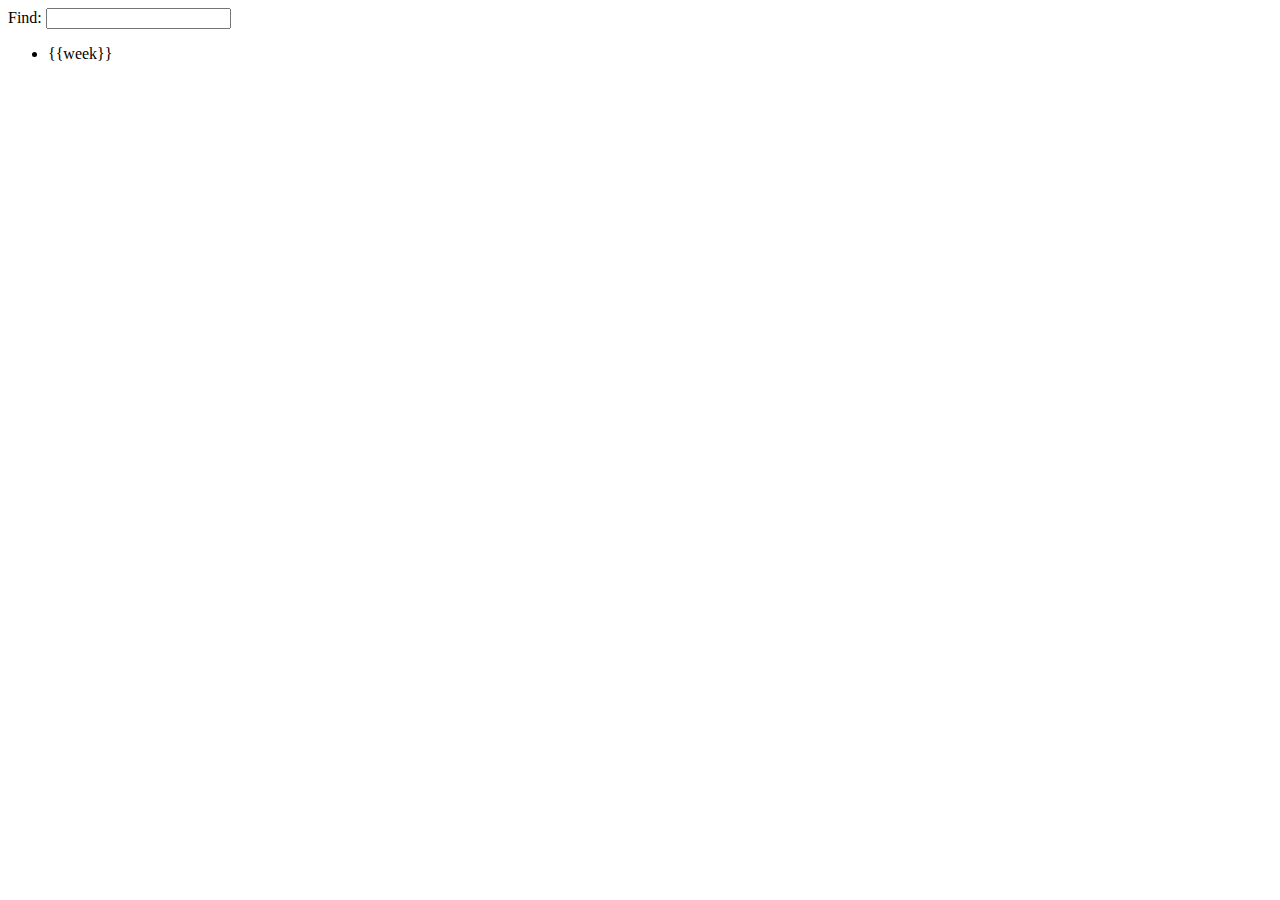
<file: src/web/filter.html>
<!doctype html>
<html lang="en">
<head>
    <title>Filter</title>
    <!--<script src="http://ajax.googleapis.com/ajax/libs/jquery/1.3/jquery.min.js" type="text/javascript"></script>-->
    <!--Comment -->
    <script type="text/javascript"
            src="http://AvailabilityDev01.getangular.com/angular-1.0a.js#database=AvailabilityDev01"></script>
</head>
<body>
<div ng-entity="Week:{days:[{},{},{},{},{},{},{}]}" ng-init="weeks=Week.all()">
    <label>Find: <input name="filterText"></label>
    <ul>
        <li ng-repeat="week in weeks.$filter(filterText)">
            {{week}}
        </li>
    </ul>
</div>
</body>
</html>
</file>
